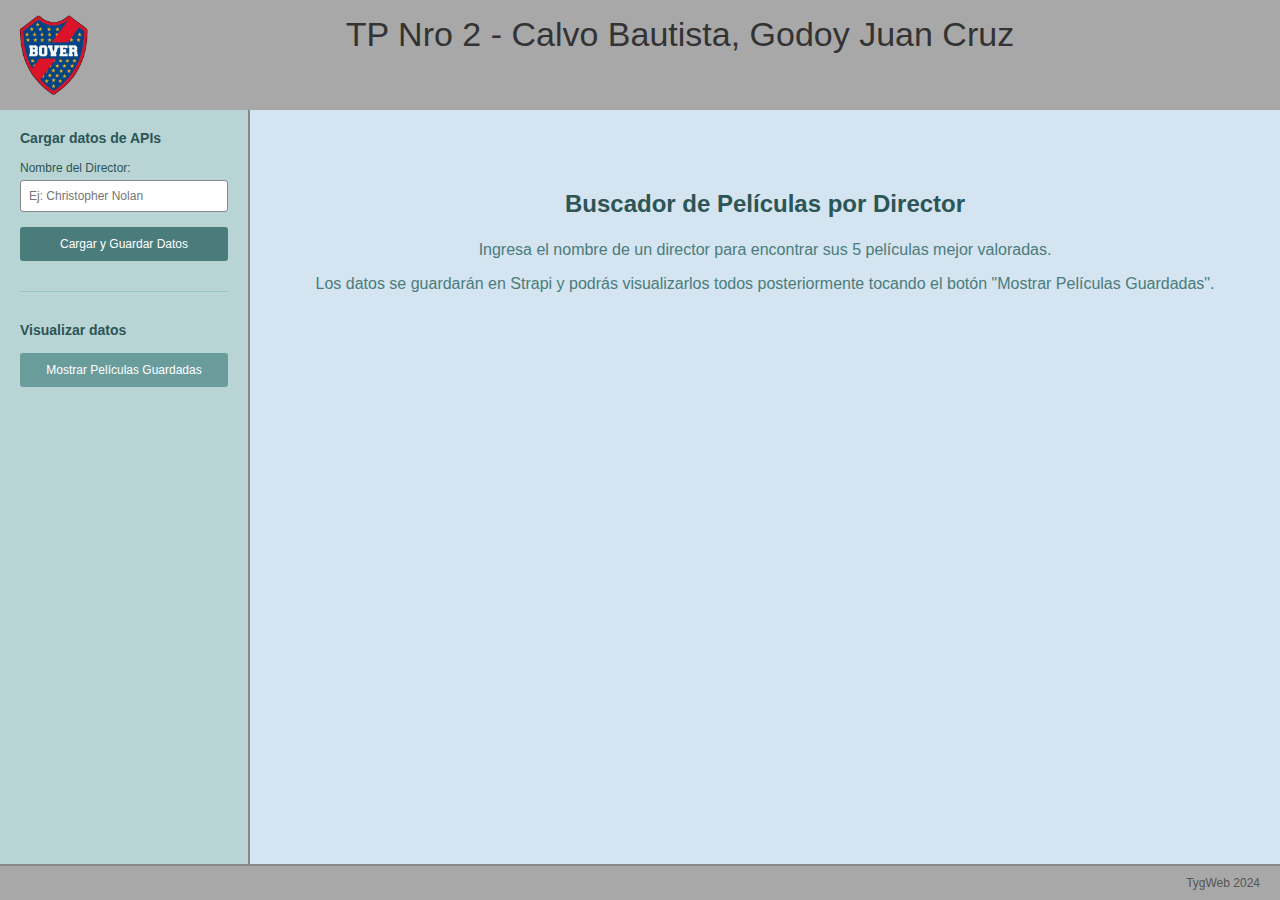
<file: tp1v/index.html>
<!DOCTYPE html>
<html lang="es">
<head>
    <meta charset="UTF-8">
    <meta name="viewport" content="width=device-width, initial-scale=1.0">
    <title>TP Nro 2 - Películas por Director</title>
    <link rel="stylesheet" href="styles.css">
</head>
<body>
    <div class="container">
        <header class="header">
            <img src="src/logo.png" alt="Logo" class="logo" id="logo">
            <h1>TP Nro 2 - Calvo Bautista, Godoy Juan Cruz</h1>
        </header>
        
        <div class="main-content">
            <aside class="sidebar">
                <div class="sidebar-section">
                    <h3>Cargar datos de APIs</h3>
                    <div class="form-group">
                        <label for="directorName">Nombre del Director:</label>
                        <input type="text" id="directorName" placeholder="Ej: Christopher Nolan">
                    </div>
                    <button id="loadDataBtn" class="btn btn-primary">Cargar y Guardar Datos</button>
                    <div id="loadingIndicator" class="loading hidden">Cargando...</div>
                </div>
                
                <div class="sidebar-section">
                    <h3>Visualizar datos</h3>
                    <button id="visualizeBtn" class="btn btn-secondary">Mostrar Películas Guardadas</button>
                </div>
            </aside>
            
            <main class="content-area">
                <div id="welcomeMessage" class="welcome">
                    <h2>Buscador de Películas por Director</h2>
                    <p>Ingresa el nombre de un director para encontrar sus 5 películas mejor valoradas.</p>
                    <p>Los datos se guardarán en Strapi y podrás visualizarlos todos posteriormente tocando el botón "Mostrar Películas Guardadas".</p>
                </div>
                <div id="errorMessage" class="error-message hidden"></div>
                <div id="resultsContainer" class="results-container hidden">
                    <h2 id="resultsTitle">Resultados</h2>
                    <div id="directorsList" class="directors-list"></div>
                    <div id="moviesList" class="movies-list"></div>
                </div>
                

                
                
            </main>
        </div>
        
        <footer class="footer">
            <p>TygWeb 2024</p>
        </footer>
    </div>
    
    <script src="script.js"></script>
</body>
</html>
</file>
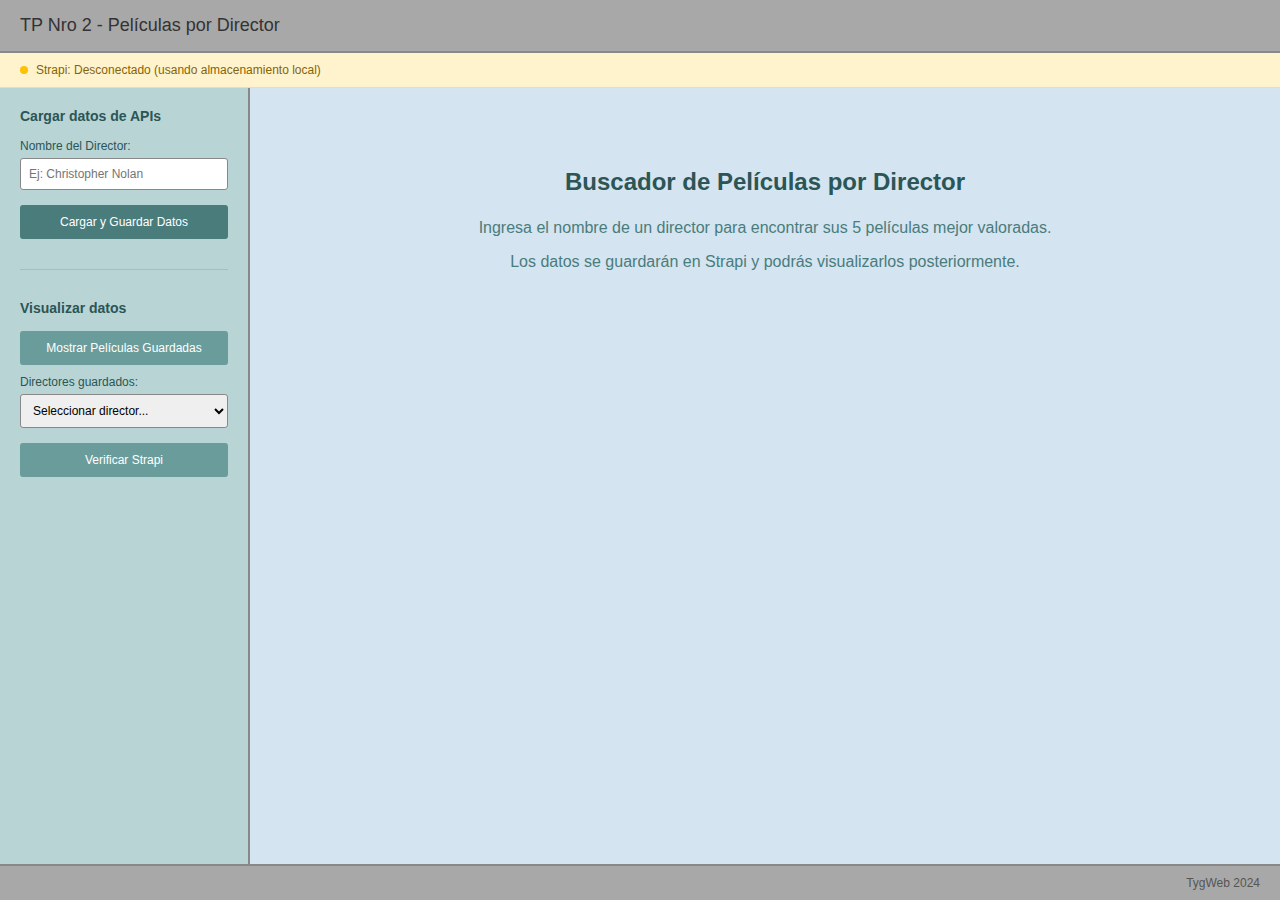
<file: tp2v/index.html>
<!DOCTYPE html>
<html lang="es">
<head>
    <meta charset="UTF-8">
    <meta name="viewport" content="width=device-width, initial-scale=1.0">
    <title>TP Nro 2 - Películas por Director</title>
    <link rel="stylesheet" href="styles.css">
</head>
<body>
    <div class="container">
        <header class="header">
            <h1>TP Nro 2 - Películas por Director</h1>
        </header>
        
        <div class="main-content">
            <aside class="sidebar">
                <div class="sidebar-section">
                    <h3>Cargar datos de APIs</h3>
                    <div class="form-group">
                        <label for="directorName">Nombre del Director:</label>
                        <input type="text" id="directorName" placeholder="Ej: Christopher Nolan">
                    </div>
                    <button id="loadDataBtn" class="btn btn-primary">Cargar y Guardar Datos</button>
                    <div id="loadingIndicator" class="loading hidden">Cargando...</div>
                </div>
                
                <div class="sidebar-section">
                    <h3>Visualizar datos</h3>
                    <button id="visualizeBtn" class="btn btn-secondary">Mostrar Películas Guardadas</button>
                    <div class="form-group">
                        <label for="savedDirectors">Directores guardados:</label>
                        <select id="savedDirectors">
                            <option value="">Seleccionar director...</option>
                        </select>
                    </div>
                </div>
            </aside>
            
            <main class="content-area">
                <div id="welcomeMessage" class="welcome">
                    <h2>Buscador de Películas por Director</h2>
                    <p>Ingresa el nombre de un director para encontrar sus 5 películas mejor valoradas.</p>
                    <p>Los datos se guardarán en Strapi y podrás visualizarlos posteriormente.</p>
                </div>
                
                <div id="resultsContainer" class="results-container hidden">
                    <h2 id="resultsTitle">Resultados</h2>
                    <div id="moviesList" class="movies-list"></div>
                </div>
                
                <div id="chartContainer" class="chart-container hidden">
                    <h3>Valoraciones de las Películas</h3>
                    <canvas id="ratingsChart" width="600" height="300"></canvas>
                </div>
                
                <div id="errorMessage" class="error-message hidden"></div>
            </main>
        </div>
        
        <footer class="footer">
            <p>TygWeb 2024</p>
        </footer>
    </div>
    
    <script src="script.js"></script>
</body>
</html>
</file>
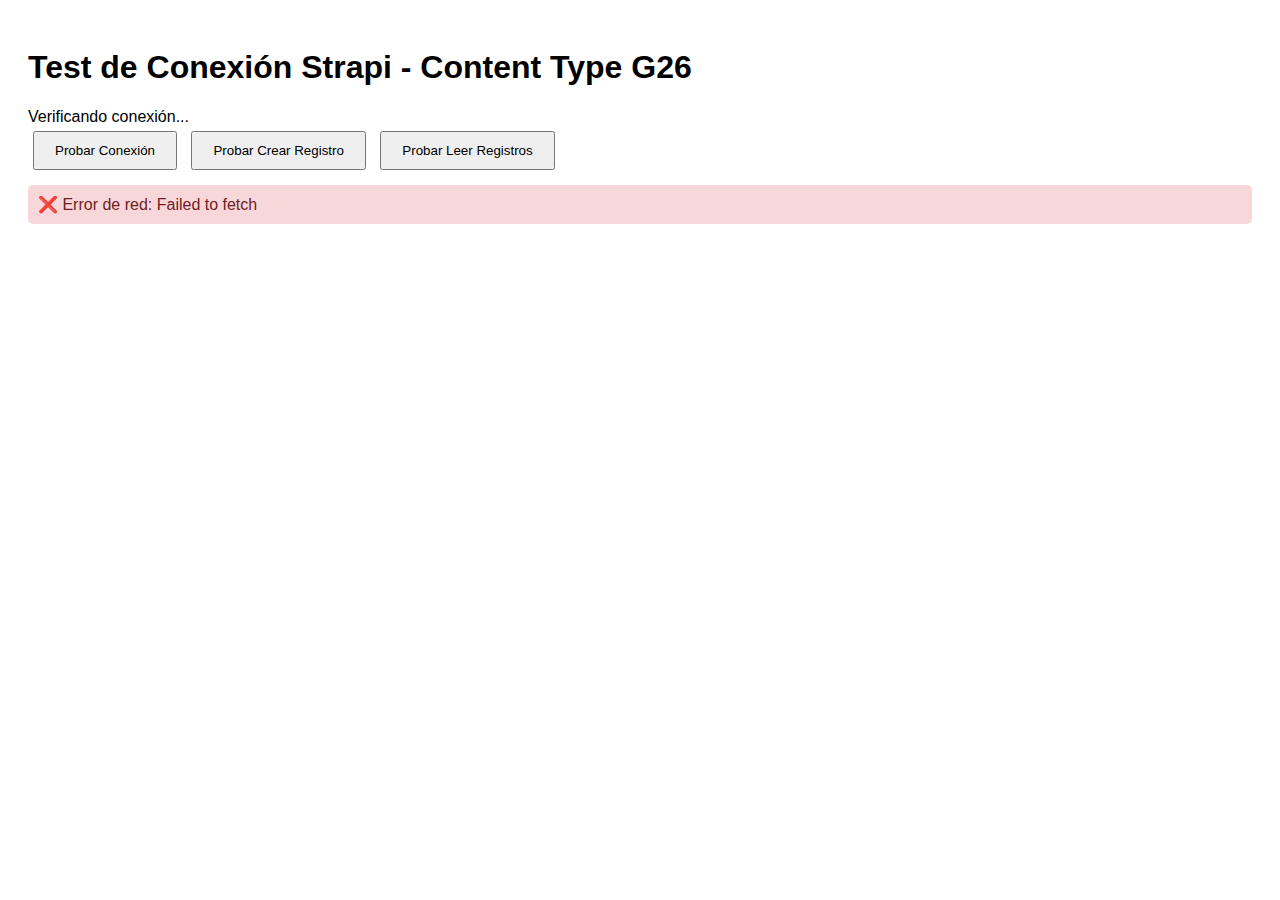
<file: tp2v/test-strapi.html>
<!DOCTYPE html>
<html lang="es">
<head>
    <meta charset="UTF-8">
    <meta name="viewport" content="width=device-width, initial-scale=1.0">
    <title>Test Strapi G26</title>
    <style>
        body { font-family: Arial, sans-serif; padding: 20px; }
        .test-result { margin: 10px 0; padding: 10px; border-radius: 5px; }
        .success { background-color: #d4edda; color: #155724; }
        .error { background-color: #f8d7da; color: #721c24; }
        .warning { background-color: #fff3cd; color: #856404; }
        button { padding: 10px 20px; margin: 5px; cursor: pointer; }
    </style>
</head>
<body>
    <h1>Test de Conexión Strapi - Content Type G26</h1>
    
    <div id="status">Verificando conexión...</div>
    
    <button onclick="testConnection()">Probar Conexión</button>
    <button onclick="testCreate()">Probar Crear Registro</button>
    <button onclick="testRead()">Probar Leer Registros</button>
    
    <div id="results"></div>

    <script>
        const STRAPI_URL = 'https://gestionweb.frlp.utn.edu.ar';
        const API_PATH = '/api/g26s';

        async function testConnection() {
            const resultsDiv = document.getElementById('results');
            resultsDiv.innerHTML = '<div class="test-result warning">Probando conexión...</div>';

            try {
                const response = await fetch(`${STRAPI_URL}${API_PATH}`, {
                    method: 'GET',
                    headers: {
                        'Content-Type': 'application/json',
                    },
                });

                if (response.ok) {
                    const data = await response.json();
                    resultsDiv.innerHTML = `
                        <div class="test-result success">
                            ✅ Conexión exitosa!<br>
                            Status: ${response.status}<br>
                            Registros encontrados: ${data.data ? data.data.length : 0}
                        </div>
                    `;
                } else {
                    resultsDiv.innerHTML = `
                        <div class="test-result error">
                            ❌ Error de conexión<br>
                            Status: ${response.status}<br>
                            Error: ${response.statusText}
                        </div>
                    `;
                }
            } catch (error) {
                resultsDiv.innerHTML = `
                    <div class="test-result error">
                        ❌ Error de red: ${error.message}
                    </div>
                `;
            }
        }

        async function testCreate() {
            const resultsDiv = document.getElementById('results');
            resultsDiv.innerHTML = '<div class="test-result warning">Probando crear registro...</div>';

            const testData = {
                data: {
                    name: "Test Director",
                    tmdb_id: 999999,
                    grupo: "Grupo 26",
                    movies: [
                        {
                            title: "Test Movie",
                            vote_average: 8.5,
                            release_date: "2024-01-01"
                        }
                    ],
                    created_at: new Date().toISOString()
                }
            };

            try {
                const response = await fetch(`${STRAPI_URL}${API_PATH}`, {
                    method: 'POST',
                    headers: {
                        'Content-Type': 'application/json',
                    },
                    body: JSON.stringify(testData)
                });

                if (response.ok) {
                    const data = await response.json();
                    resultsDiv.innerHTML = `
                        <div class="test-result success">
                            ✅ Registro creado exitosamente!<br>
                            ID: ${data.data.id}<br>
                            Nombre: ${data.data.attributes.name}
                        </div>
                    `;
                } else {
                    const errorText = await response.text();
                    resultsDiv.innerHTML = `
                        <div class="test-result error">
                            ❌ Error creando registro<br>
                            Status: ${response.status}<br>
                            Error: ${errorText}
                        </div>
                    `;
                }
            } catch (error) {
                resultsDiv.innerHTML = `
                    <div class="test-result error">
                        ❌ Error de red: ${error.message}
                    </div>
                `;
            }
        }

        async function testRead() {
            const resultsDiv = document.getElementById('results');
            resultsDiv.innerHTML = '<div class="test-result warning">Leyendo registros...</div>';

            try {
                const response = await fetch(`${STRAPI_URL}${API_PATH}`, {
                    method: 'GET',
                    headers: {
                        'Content-Type': 'application/json',
                    },
                });

                if (response.ok) {
                    const data = await response.json();
                    let html = `<div class="test-result success">✅ Registros leídos exitosamente!<br>Total: ${data.data.length}<br><br>`;
                    
                    data.data.forEach((item, index) => {
                        html += `${index + 1}. ${item.attributes.name || 'Sin nombre'} (ID: ${item.id})<br>`;
                    });
                    
                    html += '</div>';
                    resultsDiv.innerHTML = html;
                } else {
                    resultsDiv.innerHTML = `
                        <div class="test-result error">
                            ❌ Error leyendo registros<br>
                            Status: ${response.status}
                        </div>
                    `;
                }
            } catch (error) {
                resultsDiv.innerHTML = `
                    <div class="test-result error">
                        ❌ Error de red: ${error.message}
                    </div>
                `;
            }
        }

        // Test automático al cargar la página
        window.onload = function() {
            testConnection();
        };
    </script>
</body>
</html>
</file>
<file: tp1v/styles.css>
* {
  margin: 0;
  padding: 0;
  box-sizing: border-box;
}

body {
  font-family: Arial, sans-serif;
  background-color: #f0f0f0;
  color: #333;
}

.container {
  min-height: 100vh;
  display: flex;
  flex-direction: column;
}

.header {
  background-color: #a8a8a8;
  padding: 15px;
  text-align: center;
  font-weight: bold;
}

.header img {
  width: 80px;
  float: left;
  cursor: pointer;
}

.header h1 {
  font-size: 34px;
  font-weight: normal;
  color: #333;
}

.main-content {
  display: flex;
  flex: 1;
}

.sidebar {
  width: 250px;
  background-color: #b8d4d4;
  padding: 20px;
  border-right: 2px solid #888;
}

.sidebar-section {
  margin-bottom: 30px;
  padding-bottom: 20px;
  border-bottom: 1px solid #9ac4c4;
}

.sidebar-section:last-child {
  border-bottom: none;
}

.sidebar-section h3 {
  font-size: 14px;
  margin-bottom: 15px;
  color: #2c5555;
  font-weight: bold;
}

.form-group {
  margin-bottom: 15px;
}

.form-group label {
  display: block;
  margin-bottom: 5px;
  font-size: 12px;
  color: #2c5555;
}

.form-group input,
.form-group select {
  width: 100%;
  padding: 8px;
  border: 1px solid #888;
  border-radius: 3px;
  font-size: 12px;
}

.btn {
  width: 100%;
  padding: 10px;
  border: none;
  border-radius: 3px;
  cursor: pointer;
  font-size: 12px;
  margin-bottom: 10px;
  transition: background-color 0.3s;
}

.btn-primary {
  background-color: #4a7c7c;
  color: white;
}

.btn-primary:hover {
  background-color: #3a6666;
}

.btn-secondary {
  background-color: #6a9c9c;
  color: white;
}

.btn-secondary:hover {
  background-color: #5a8c8c;
}

.content-area {
  flex: 1;
  background-color: #d4e4f0;
  padding: 30px;
  overflow-y: auto;
}

.welcome {
  text-align: center;
  margin-top: 50px;
}

.welcome h2 {
  color: #2c5555;
  margin-bottom: 20px;
}

.welcome p {
  color: #4a7c7c;
  margin-bottom: 10px;
  line-height: 1.5;
}

.results-container {
  margin-top: 20px;
}

.results-container h2 {
  color: #2c5555;
  margin-bottom: 20px;
  border-bottom: 2px solid #4a7c7c;
  padding-bottom: 10px;
}

.movies-list {
  display: grid;
  gap: 15px;
}

.movie-card {
  background: white;
  border-radius: 8px;
  padding: 20px;
  box-shadow: 0 2px 5px rgba(0, 0, 0, 0.1);
  border-left: 4px solid #4a7c7c;
}

.movie-card h3 {
  color: #2c5555;
  margin-bottom: 10px;
  font-size: 18px;
}

.movie-info {
  display: grid;
  grid-template-columns: 1fr 1fr;
  gap: 10px;
  margin-bottom: 10px;
}

.movie-info span {
  font-size: 14px;
  color: #666;
}

.movie-info .rating {
  font-weight: bold;
  color: #4a7c7c;
}

.movie-overview {
  color: #555;
  font-size: 14px;
  line-height: 1.4;
  margin-top: 10px;
}

.chart-container {
  margin-top: 30px;
  background: white;
  padding: 20px;
  border-radius: 8px;
  box-shadow: 0 2px 5px rgba(0, 0, 0, 0.1);
}

.chart-container h3 {
  color: #2c5555;
  margin-bottom: 15px;
  text-align: center;
}

.loading {
  text-align: center;
  color: #4a7c7c;
  font-style: italic;
  margin-top: 10px;
}

.error-message {
  background-color: #ffebee;
  color: #c62828;
  padding: 15px;
  border-radius: 5px;
  border-left: 4px solid #c62828;
  margin-top: 20px;
}

.hidden {
  display: none;
}

.footer {
  background-color: #a8a8a8;
  padding: 10px 20px;
  text-align: right;
  border-top: 2px solid #888;
}

.footer p {
  font-size: 12px;
  color: #555;
}

.directors-list {
  display: flex;
  flex-wrap: wrap;
  gap: 15px;
  margin-bottom: 20px;
}

.director-card {
  background: #fff;
  border-radius: 8px;
  padding: 15px 20px;
  box-shadow: 0 2px 5px rgba(0,0,0,0.08);
  border-left: 4px solid #6a9c9c;
  min-width: 180px;
}

.director-card h4 {
  margin: 0 0 5px 0;
  color: #2c5555;
  font-size: 16px;
}

@media (max-width: 768px) {
  .main-content {
    flex-direction: column;
  }

  .sidebar {
    width: 100%;
  }

  .movie-info {
    grid-template-columns: 1fr;
  }
}
</file>
<file: tp2v/styles.css>
* {
  margin: 0;
  padding: 0;
  box-sizing: border-box;
}

body {
  font-family: Arial, sans-serif;
  background-color: #f0f0f0;
  color: #333;
}

.container {
  min-height: 100vh;
  display: flex;
  flex-direction: column;
}

.header {
  background-color: #a8a8a8;
  padding: 15px 20px;
  border-bottom: 2px solid #888;
}

.header h1 {
  font-size: 18px;
  font-weight: normal;
  color: #333;
}

.main-content {
  display: flex;
  flex: 1;
}

.sidebar {
  width: 250px;
  background-color: #b8d4d4;
  padding: 20px;
  border-right: 2px solid #888;
}

.sidebar-section {
  margin-bottom: 30px;
  padding-bottom: 20px;
  border-bottom: 1px solid #9ac4c4;
}

.sidebar-section:last-child {
  border-bottom: none;
}

.sidebar-section h3 {
  font-size: 14px;
  margin-bottom: 15px;
  color: #2c5555;
  font-weight: bold;
}

.form-group {
  margin-bottom: 15px;
}

.form-group label {
  display: block;
  margin-bottom: 5px;
  font-size: 12px;
  color: #2c5555;
}

.form-group input,
.form-group select {
  width: 100%;
  padding: 8px;
  border: 1px solid #888;
  border-radius: 3px;
  font-size: 12px;
}

.btn {
  width: 100%;
  padding: 10px;
  border: none;
  border-radius: 3px;
  cursor: pointer;
  font-size: 12px;
  margin-bottom: 10px;
  transition: background-color 0.3s;
}

.btn-primary {
  background-color: #4a7c7c;
  color: white;
}

.btn-primary:hover {
  background-color: #3a6666;
}

.btn-secondary {
  background-color: #6a9c9c;
  color: white;
}

.btn-secondary:hover {
  background-color: #5a8c8c;
}

.content-area {
  flex: 1;
  background-color: #d4e4f0;
  padding: 30px;
  overflow-y: auto;
}

.welcome {
  text-align: center;
  margin-top: 50px;
}

.welcome h2 {
  color: #2c5555;
  margin-bottom: 20px;
}

.welcome p {
  color: #4a7c7c;
  margin-bottom: 10px;
  line-height: 1.5;
}

.results-container {
  margin-top: 20px;
}

.results-container h2 {
  color: #2c5555;
  margin-bottom: 20px;
  border-bottom: 2px solid #4a7c7c;
  padding-bottom: 10px;
}

.movies-list {
  display: grid;
  gap: 15px;
}

.movie-card {
  background: white;
  border-radius: 8px;
  padding: 20px;
  box-shadow: 0 2px 5px rgba(0, 0, 0, 0.1);
  border-left: 4px solid #4a7c7c;
}

.movie-card h3 {
  color: #2c5555;
  margin-bottom: 10px;
  font-size: 18px;
}

.movie-info {
  display: grid;
  grid-template-columns: 1fr 1fr;
  gap: 10px;
  margin-bottom: 10px;
}

.movie-info span {
  font-size: 14px;
  color: #666;
}

.movie-info .rating {
  font-weight: bold;
  color: #4a7c7c;
}

.movie-overview {
  color: #555;
  font-size: 14px;
  line-height: 1.4;
  margin-top: 10px;
}

.chart-container {
  margin-top: 30px;
  background: white;
  padding: 20px;
  border-radius: 8px;
  box-shadow: 0 2px 5px rgba(0, 0, 0, 0.1);
}

.chart-container h3 {
  color: #2c5555;
  margin-bottom: 15px;
  text-align: center;
}

.loading {
  text-align: center;
  color: #4a7c7c;
  font-style: italic;
  margin-top: 10px;
}

.error-message {
  background-color: #ffebee;
  color: #c62828;
  padding: 15px;
  border-radius: 5px;
  border-left: 4px solid #c62828;
  margin-top: 20px;
}

.hidden {
  display: none;
}

.footer {
  background-color: #a8a8a8;
  padding: 10px 20px;
  text-align: right;
  border-top: 2px solid #888;
}

.footer p {
  font-size: 12px;
  color: #555;
}

@media (max-width: 768px) {
  .main-content {
    flex-direction: column;
  }

  .sidebar {
    width: 100%;
  }

  .movie-info {
    grid-template-columns: 1fr;
  }
}

.strapi-status {
  background-color: #f5f5f5;
  padding: 10px 20px;
  border-bottom: 1px solid #ddd;
  display: flex;
  align-items: center;
  gap: 8px;
  font-size: 12px;
}

.strapi-status.online {
  background-color: #e8f5e8;
  color: #2d5016;
}

.strapi-status.offline {
  background-color: #fff3cd;
  color: #856404;
}

.status-dot {
  width: 8px;
  height: 8px;
  border-radius: 50%;
  display: inline-block;
}

.strapi-status.online .status-dot {
  background-color: #28a745;
}

.strapi-status.offline .status-dot {
  background-color: #ffc107;
}

.error-message.success {
  background-color: #d4edda;
  color: #155724;
  border-left-color: #28a745;
}

.error-message.warning {
  background-color: #fff3cd;
  color: #856404;
  border-left-color: #ffc107;
}
</file>
